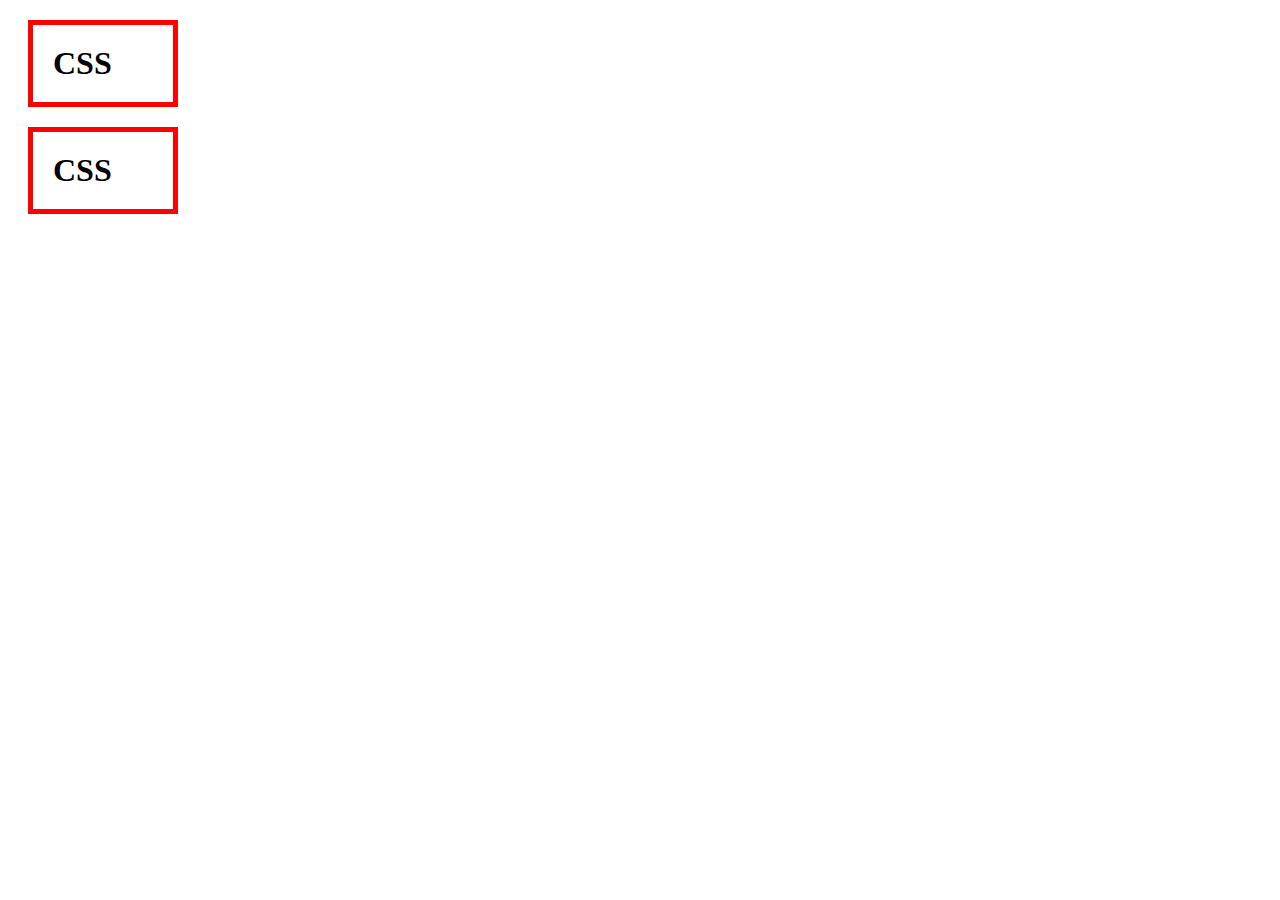
<file: box.html>
<!DOCTYPE html>
<html>
  <head>
    <meta charset="utf-8">
    <title></title>
    <style>
      h1{
        border:5px solid red;
        padding:20px;
        margin:20px;
        display:block;
        width:100px;
      }
    </style>
  </head>
  <body>
    <h1>CSS</h1>
    <h1>CSS</h1>
  </body>
</html>
</file>
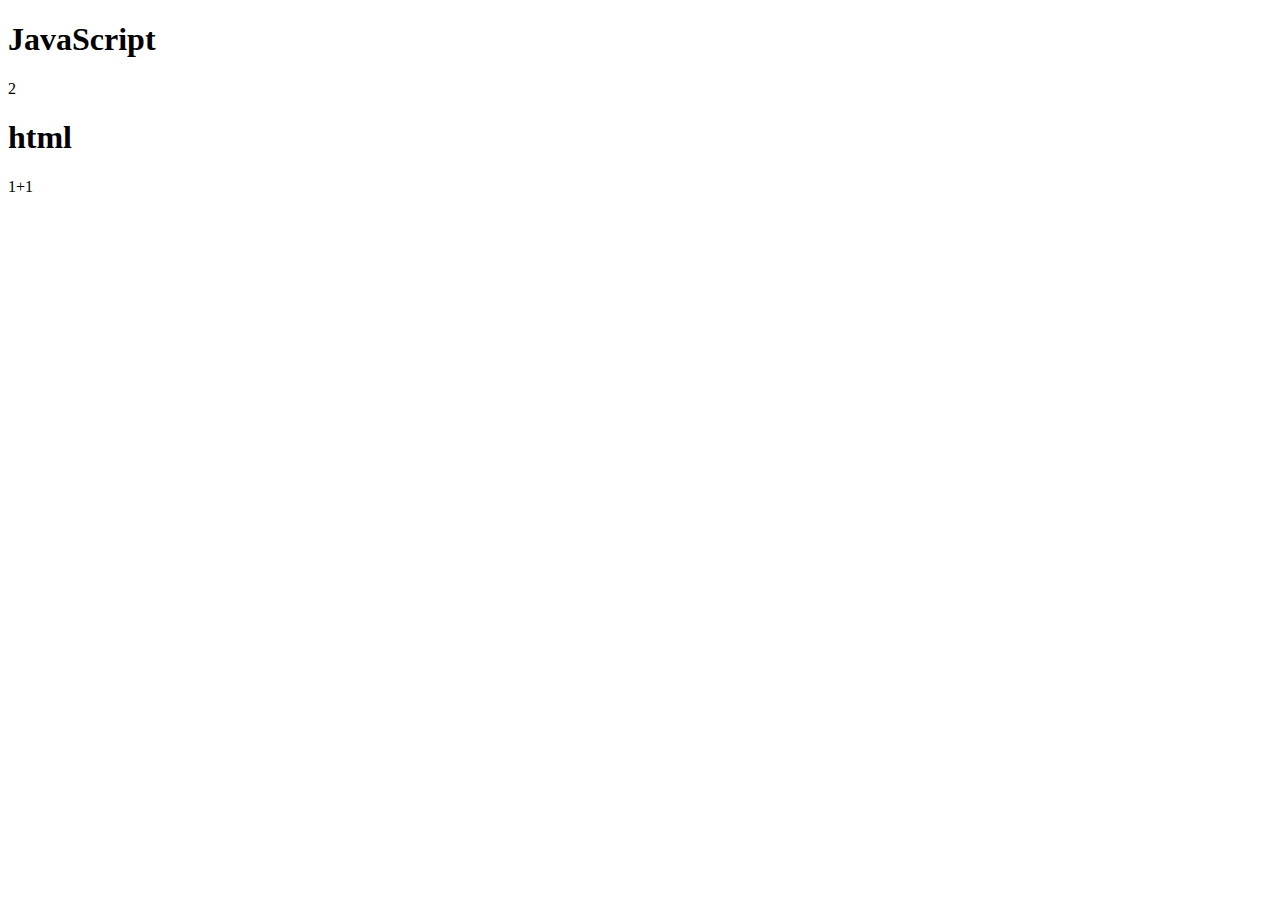
<file: ex1.html>
<!DOCTYPE html>
<html>

<head>
  <meta charset="utf-8">
  <title></title>
</head>

<body>
  <h1>JavaScript</h1>
  <script>
    document.write(1+1);
  </script>

  <h1>html</h1>
  1+1
</body>

</html>
</file>
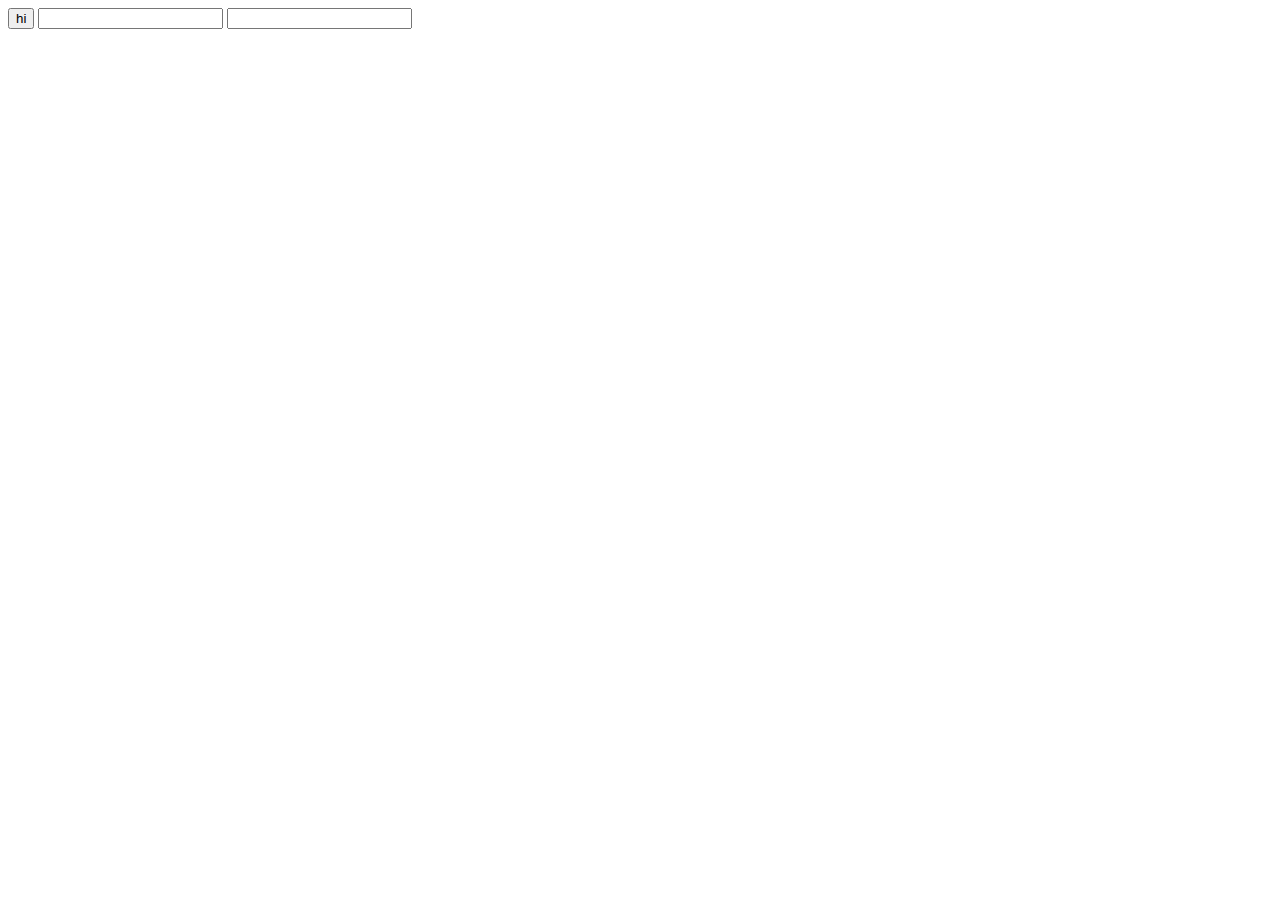
<file: ex2.html>
<!DOCTYPE html>
<html>
  <head>
    <meta charset="utf-8">
    <title></title>
  </head>
  <body>
    <input type="button" value="hi" onclick="alert('hi')">
    <input type="text" onchange="alert('changed')">
    <input type="text" onkeydown="alert('key down!')">
  </body>
</html>
</file>
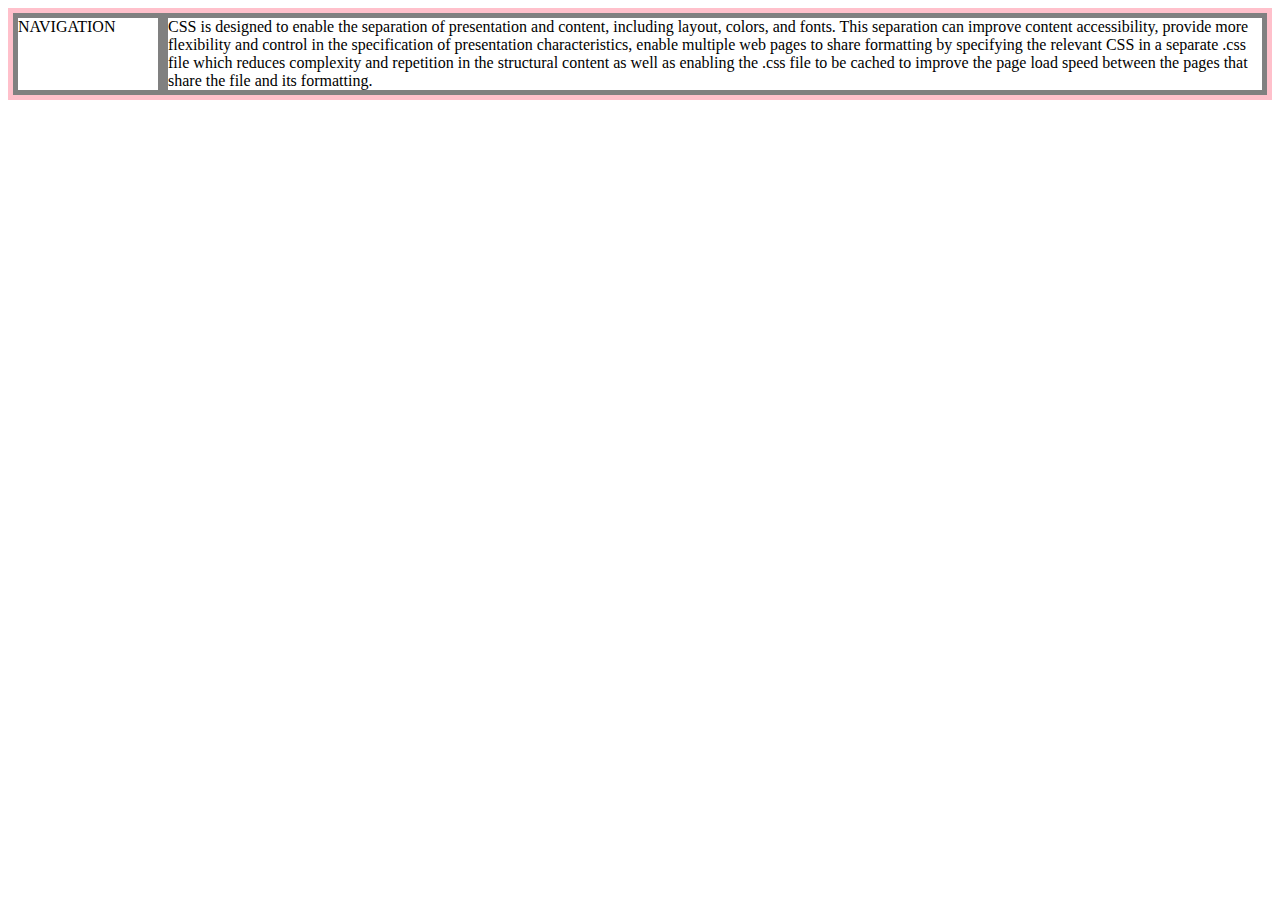
<file: grid.html>
<!DOCTYPE html>
<html>

  <head>
    <meta charset="utf-8">
    <title></title>
    <style>
      #grid{
        border:5px solid pink;
        display:grid;
        grid-template-columns: 150px 1fr;
      }
      div {
        border:5px solid gray;
      }
    </style>
  </head>

  <body>
    <div id="grid">
      <div>NAVIGATION</div>
      <div>CSS is designed to enable the separation of presentation and content, including layout, colors, and fonts. This separation can improve content accessibility, provide more flexibility and control in the specification of presentation characteristics, enable multiple web pages to share formatting by specifying the relevant CSS in a separate .css file which reduces complexity and repetition in the structural content as well as enabling the .css file to be cached to improve the page load speed between the pages that share the file and its formatting.</div>
    </div>
  </body>
</html>
</file>
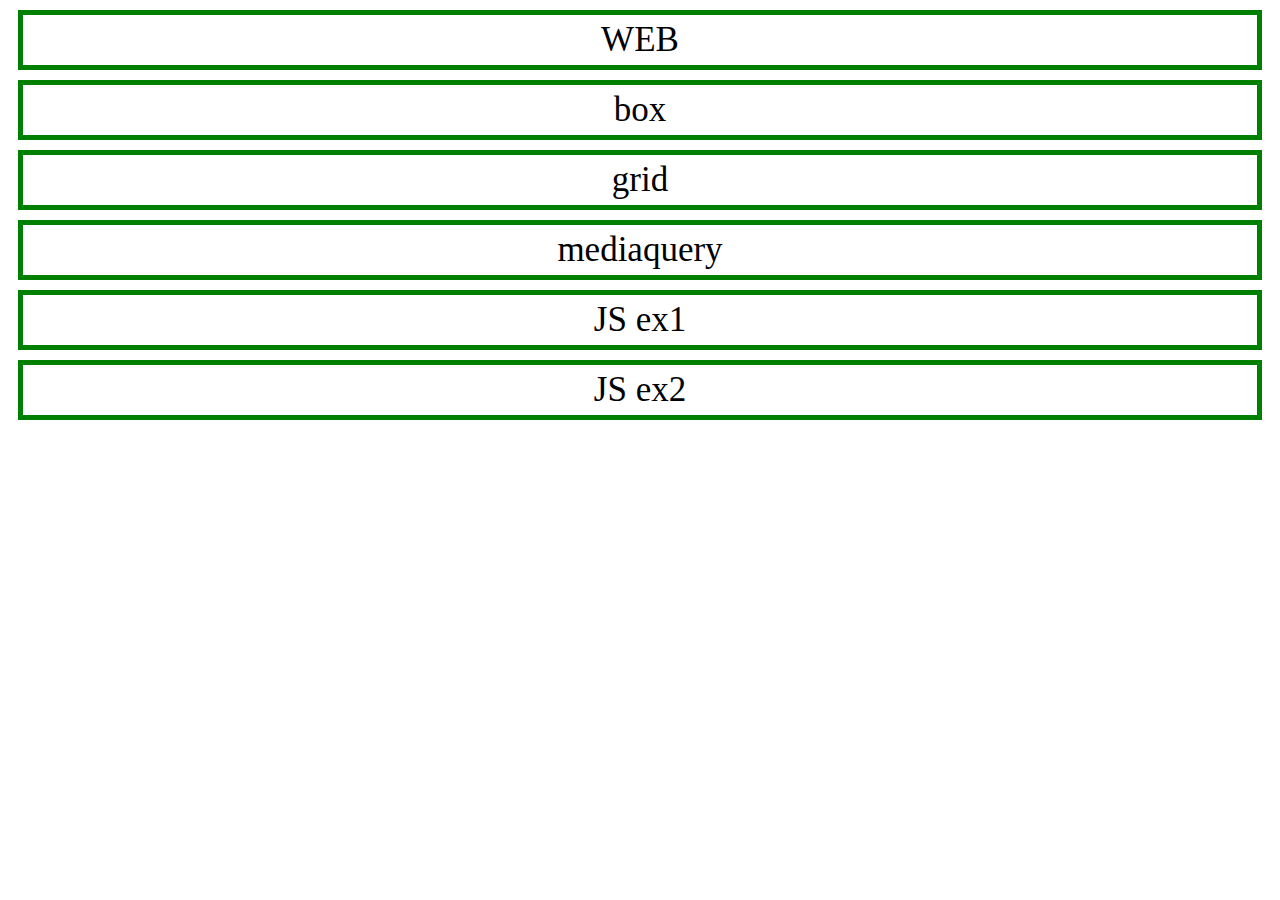
<file: list.html>
<!DOCTYPE html>
<html>
<head>
  <meta charset="utf-8">
  <title>List</title>
  <!-- Global site tag (gtag.js) - Google Analytics -->
  <script async src="https://www.googletagmanager.com/gtag/js?id=UA-181040759-1"></script>
  <script>
    window.dataLayer = window.dataLayer || [];
    function gtag() {
      dataLayer.push(arguments);
    }
    gtag('js', new Date());
    gtag('config', 'UA-181040759-1');
  </script>
  <!-- Global site tag (gtag.js) - Google Analytics -->
  <style>
    a {
      color: black;
      text-decoration: none;
    }
    div {
      font-size: 35px;
      border: 5px solid green;
      padding: 5px;
      margin: 10px;
      text-align: center;
    }
  </style>
</head>

<body>
  <div><a href="index.html"> WEB </a></div>
  <div><a href="box.html"> box </a></div>
  <div><a href="grid.html"> grid </a></div>
  <div><a href="mediaquery.html"> mediaquery </a></div>
  <div><a href="ex1.html"> JS ex1 </a></div>
  <div><a href="ex2.html"> JS ex2 </a></div>

</body>

</html>
</file>
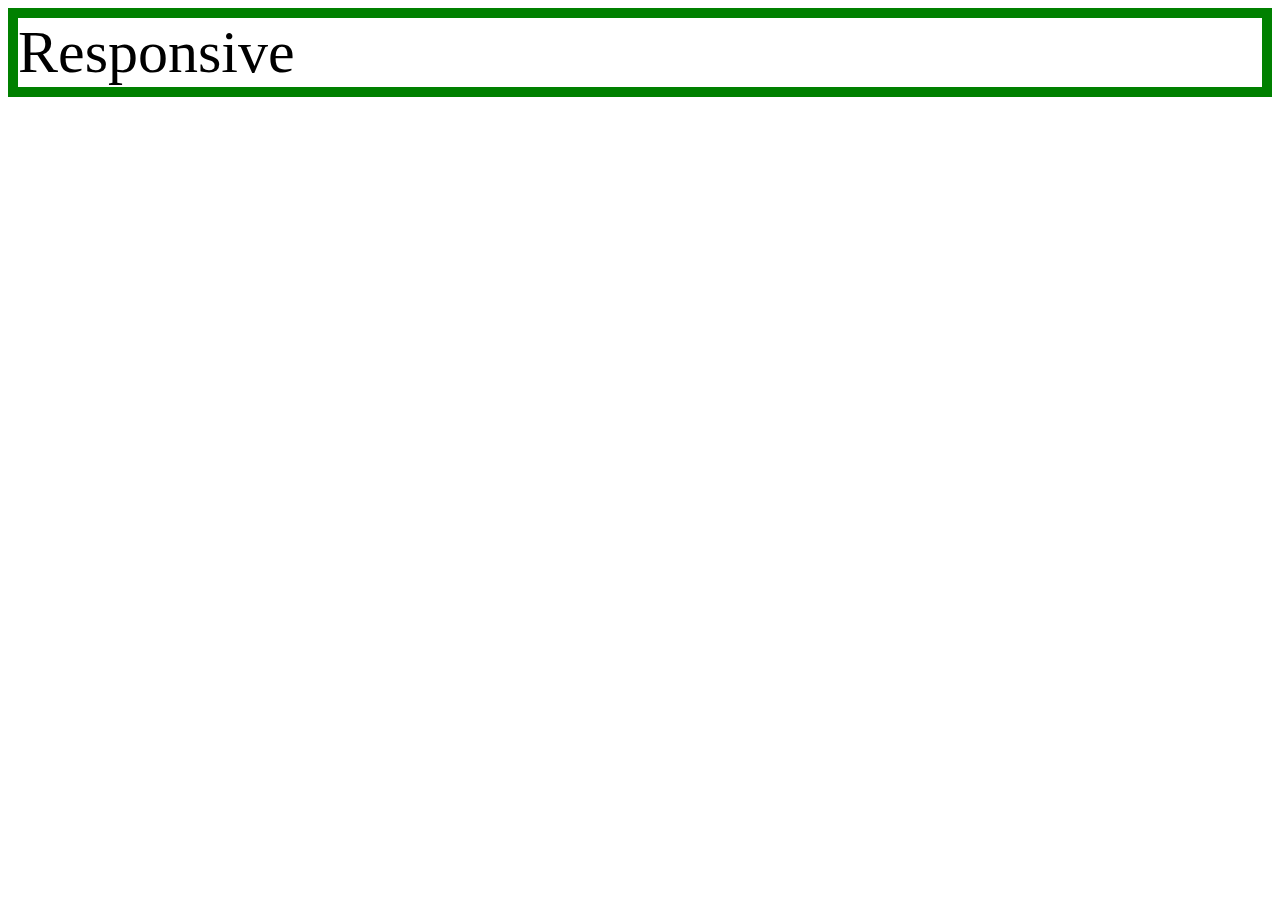
<file: mediaquery.html>
<!DOCTYPE html>
<html>
  <head>
    <meta charset="utf-8">
    <title></title>
    <style>
      div {
        border:10px solid green;
        font-size:60px;
      }

      @media(max-width:800px) {
        div {
          display:none;
        }
      }
    </style>

  </head>

  <body>
    <div>
      Responsive
    </div>
  </body>

</html>
</file>
